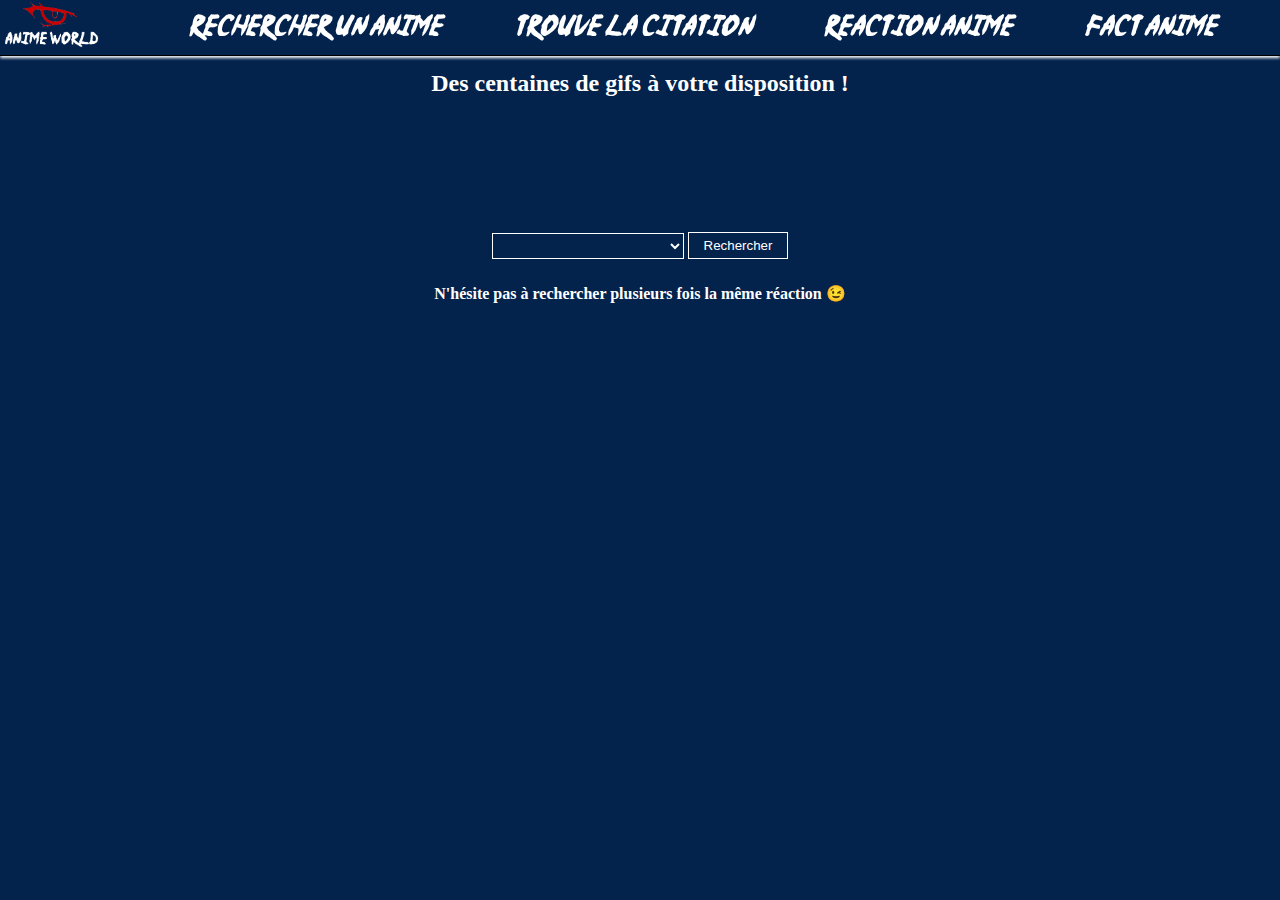
<file: reaction_anime.html>
<!DOCTYPE html>
<html lang="fr">

<head>
    <meta charset="UTF-8">
    <meta http-equiv="X-UA-Compatible" content="IE=edge">
    <meta name="viewport" content="width=device-width, initial-scale=1.0">
    <link rel="stylesheet" href="style.css">
    <link rel="icon" type="image/png" href="img/favicon.png" />
    <title>Anime World</title>
</head>

<body id="body">
    <header>
        <a href="./"><img src="./img/logo.png" alt="logo"></a>
        <span> <a href="./search_anime"><i>Rechercher un Anime</i></a> <a href="./citation_anime"><i>Trouve la
                    citation</i></a> <a href=""><i>Reaction Anime</i></a> <a href="./fact_anime"><i>Fact Anime</i></a>
        </span>
    </header>
    <main>
        <h2 id="h2_react">Des centaines de gifs à votre disposition !</h2>

        <span><select name="select_react" id="select_react"></select> <button
                id="search_react">Rechercher</button></span>

        <div id="anime_react">


        </div>
        <h4>N'hésite pas à rechercher plusieurs fois la même réaction 😉</h4>


    </main>

    <script src="./js/main.js" type="module"></script>
</body>

</html>
</file>
<file: style.css>
@font-face {
    font-family: AnimeFont;
    src: url(font/NinjaNaruto-YOn4.ttf);
}

@font-face {
    font-family: AnimeFontSmall;
    src: url(font/KeroKero-51BBx.ttf);
}

main {
    font-family: cursive;
    text-align: center;
    margin-top: 70px;
}

main a {
    font-family: AnimeFontSmall;
}

body, html {
    padding: 0;
    margin: 0;
    scrollbar-color: rebeccapurple green;
    scrollbar-width: thin;
    background-color: #03224c;
    color: white;
}

header {
    font-family: AnimeFont;
    border-bottom: 1px solid black;
    box-shadow: 0px 2px 3px white;
    min-height: 55px;
    display: flex;
    justify-content: right;
    font-size: 150%;
    background-color: transparent;
    width: 100%;
    position: fixed;
    top: 0;
    left: 0;
    z-index: 2;
    transition: all 500ms;
}

header span {
    align-self: center;
    margin-right: 30px;
    margin-left: 70px;
    text-align: center;
    line-height: 20px;
}

header a {
    color: white;
    text-decoration: none;
    margin: 0 2vw;
}

header i {
    padding: 8px;
    cursor: pointer;
    transition: all 200ms;
}

header i:hover {
    transition: all 200ms;
    font-size: 110%;
}

header img {
    max-height: 50px;
    position: absolute;
    left: 0;
    top: 0;
}

#index_link {
    margin-top: 50px;
}

.anime_div, .anime_div_presentation {
    font-family: AnimeFont;
    text-align: center;
    box-shadow: 0px 2px 3px white;
    border-radius: 15px;
    max-height: 365px;
    min-width: 230px;
    max-width: 230px;
    transition: all 500ms;
    cursor: pointer;
    height: fit-content;
    position: relative;
    /*overflow: hidden;*/
    display: flex;
    flex-direction: column;
    padding-bottom: 20px;
}

.anime_div:hover {
    transform: scale(1.05);
    box-shadow: 0px 0px 5px white;
    transition: all 500ms;
}

.anime_div img, .anime_div_presentation img {
    height: 320px;
    border-radius: 15px;
}

.anime_div h4, .anime_div_presentation h4 {
    font-size: 85%;
    margin: 8px 5px;
    font-family: system-ui;
}

#liste_anime {
    display: flex;
    gap: 3vh 10vw;
    flex-wrap: wrap;
    justify-content: space-between;
    margin: 5vh 5vw;
}

#presentation, #presentation_mystere {
    display: flex;
    margin: 9vh 3vw 0 3vw;
}

main a {
    font-size: 250%;
    color: white;
    padding: 10px;
}

#right_index, #right_index_mystere {
    margin: 0 2vw;
    text-align: left;
    margin-top: -13px;
    display: flex;
    flex-direction: column;
    gap: 10px;
    width: 100%;
}

#right_index p, #right_index_mystere p {
    line-height: 30px;
}

#search_anime, #name_anime {
    background-color: transparent;
    border: 1px solid white;
    color: white;
    padding: 5px;
    margin: 10px;
    width: 20vw;
}

main button {
    background-color: transparent;
    color: white;
    border: 1px solid white;
    padding: 5px 15px;
    cursor: pointer;
    transition: all 500ms;
}

#anime_video {
    text-align: right;
}

#anime_video iframe {
    border-radius: 15px;
    border: 2px solid white;
}

#retour {
    position: absolute;
    right: 5vw;
    font-family: cursive;
    border-radius: 5px;
    transition: all 500ms;
}

button:hover {
    color: black;
    background-color: white;
    border: 1px solid black;
    transition: all 500ms;
}

#star {
    max-width: 150px;
    position: absolute;
    height: 45px;
    transform: translate(-50%, -50%);
    left: 50%;
    top: -8%;
}

#anime_url {
    position: absolute;
    transform: translate(-50%, -50%);
    font-size: 110%;
    width: 150px;
    left: 50%;
    bottom: -17%;
    font-family: cursive;
}

#select_react {
    width: 15vw;
    height: 26px;
    font-family: monospace;
    background-color: transparent;
    color: white;
    border: 1px solid white;
}

#select_react option {
    color: black;
}

#anime_react {
    margin-top: 25px;
}

#h2_react {
    margin-bottom: 15vh;
}

#anime_react img {
    height: 40vh;
    border-radius: 10px;
}

#result_game {
    position: absolute;
    transform: translate(-50%, -50%);
    left: 65%;
    font-size: 144%;
    opacity: 0.8;
}

.fav_anime {
    position: absolute;
    max-height: 45px;
    right: 5px;
    top: 5px;
    cursor: pointer;
    transition: all 500ms;
    z-index: 1;
}

.fav_anime:hover {
    transform: scale(1.2);
    transition: all 500ms;
}

.anime_main {
    position: relative;
}

@media (max-width: 1250px) {
    header {
        font-size: 110%;
    }
}

@media (max-width: 1000px) {
    header {
        font-size: 90%;
    }
}

@media (max-width: 800px) {
    header {
        font-size: 70%;
    }
    #right_index, #right_index_mystere {
        margin-top: 15px;
    }
}
</file>
